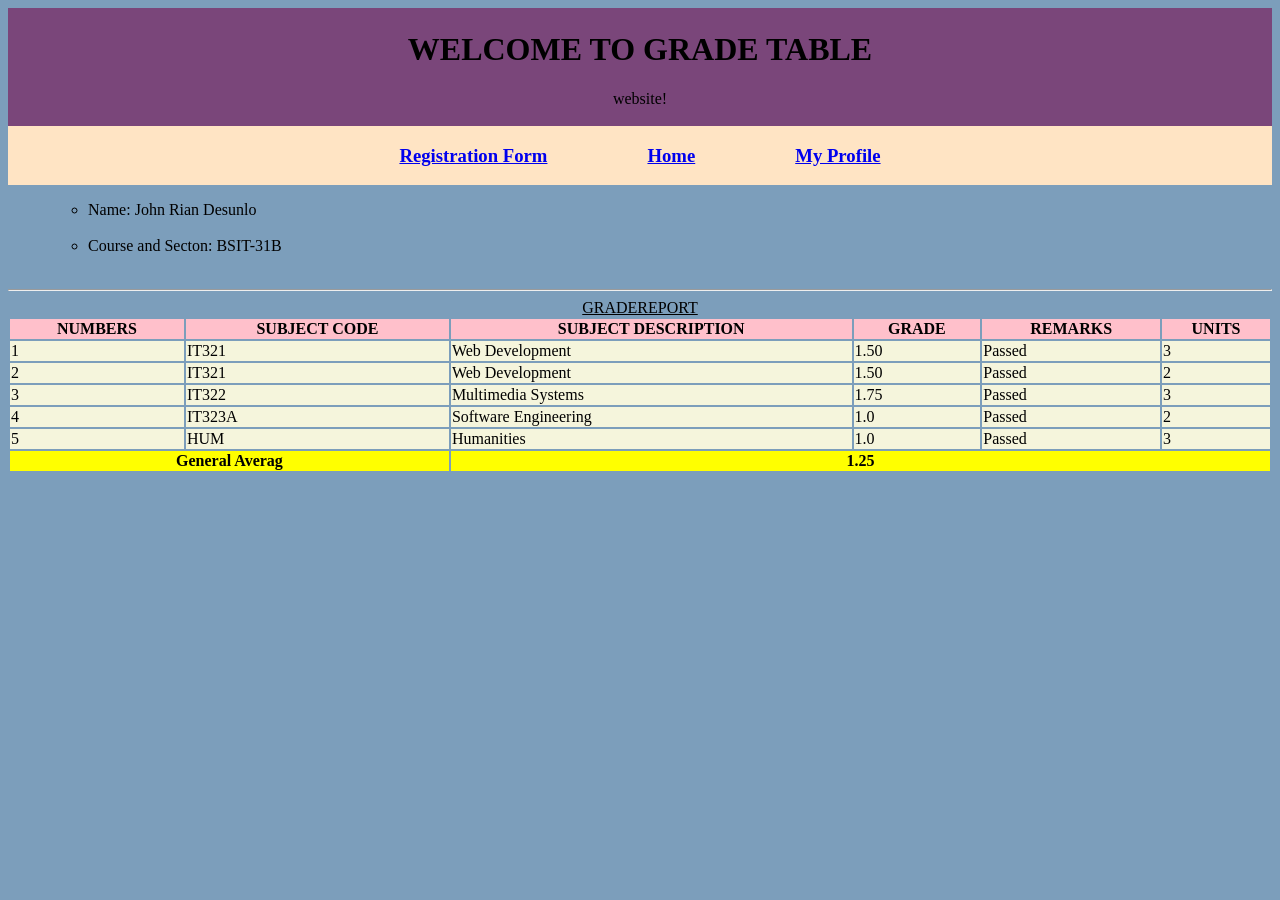
<file: Grade.html>
<!DOCTYPE html>
<html lang="en">

<head>
  <meta charset="UTF-8">
  <meta name="viewport" content="width=device-width, initial-scale=1.0">
  <link rel="stylesheet" href="Main.css">
  <title>Document</title>
</head>

<body class="Grbody">
  <Header class="Grheader">
    <h1> WELCOME TO GRADE TABLE</h1>
    <p>website!</p>
  </Header>

  <nav class="Grnav">
    <a href="Registrationform.html" target="_self">
      <h3>Registration Form</h3>
    </a>
    <a href="Home.html" target="_self">
      <h3>Home</h3>
    </a>
    <a href="Profile.html" target="_self">
      <h3>My Profile</h3>
    </a>
  </nav>

  <ol>
    <ul>
      <li>Name: John Rian Desunlo</li><br>
      <li>Course and Secton: BSIT-31B</li><br>
    </ul>
  </ol>

  <table class="Grtable" align="Center">

    <caption><u>GRADEREPORT</u></caption>
    <hr>

    <tr class="Grtr1">
      <th>NUMBERS</th>
      <th>SUBJECT CODE</th>
      <th>SUBJECT DESCRIPTION</th>
      <th>GRADE</th>
      <th>REMARKS</th>
      <th>UNITS</th>
    </tr>

    <tr class="Grtr2">
      <td>1</td>
      <td>IT321</td>
      <td>Web Development</td>
      <td>1.50</td>
      <td>Passed</td>
      <td>3</td>
    </tr>

    <tr class="Grtr3">
      <td>2</td>
      <td>IT321</td>
      <td>Web Development</td>
      <td>1.50</td>
      <td>Passed</td>
      <td>2</td>
    </tr>

    <tr class="Grtr4">
      <td>3</td>
      <td>IT322</td>
      <td>Multimedia Systems</td>
      <td>1.75</td>
      <td>Passed</td>
      <td>3</td>
    </tr>

    <tr class="Grtr5">
      <td>4</td>
      <td>IT323A</td>
      <td>Software Engineering</td>
      <td>1.0</td>
      <td>Passed</td>
      <td>2</td>
    </tr>

    <tr class="Grtr6">
      <td>5</td>
      <td>HUM</td>
      <td>Humanities</td>
      <td>1.0</td>
      <td>Passed</td>
      <td>3</td>
    </tr>

    <tr class="Grtr7">
      <th class="Grth1" colspan="2">General Averag</th>
      <th class="Grth2" colspan="4">1.25</th>
    </tr>

  </table>
</body>

</html>
</file>
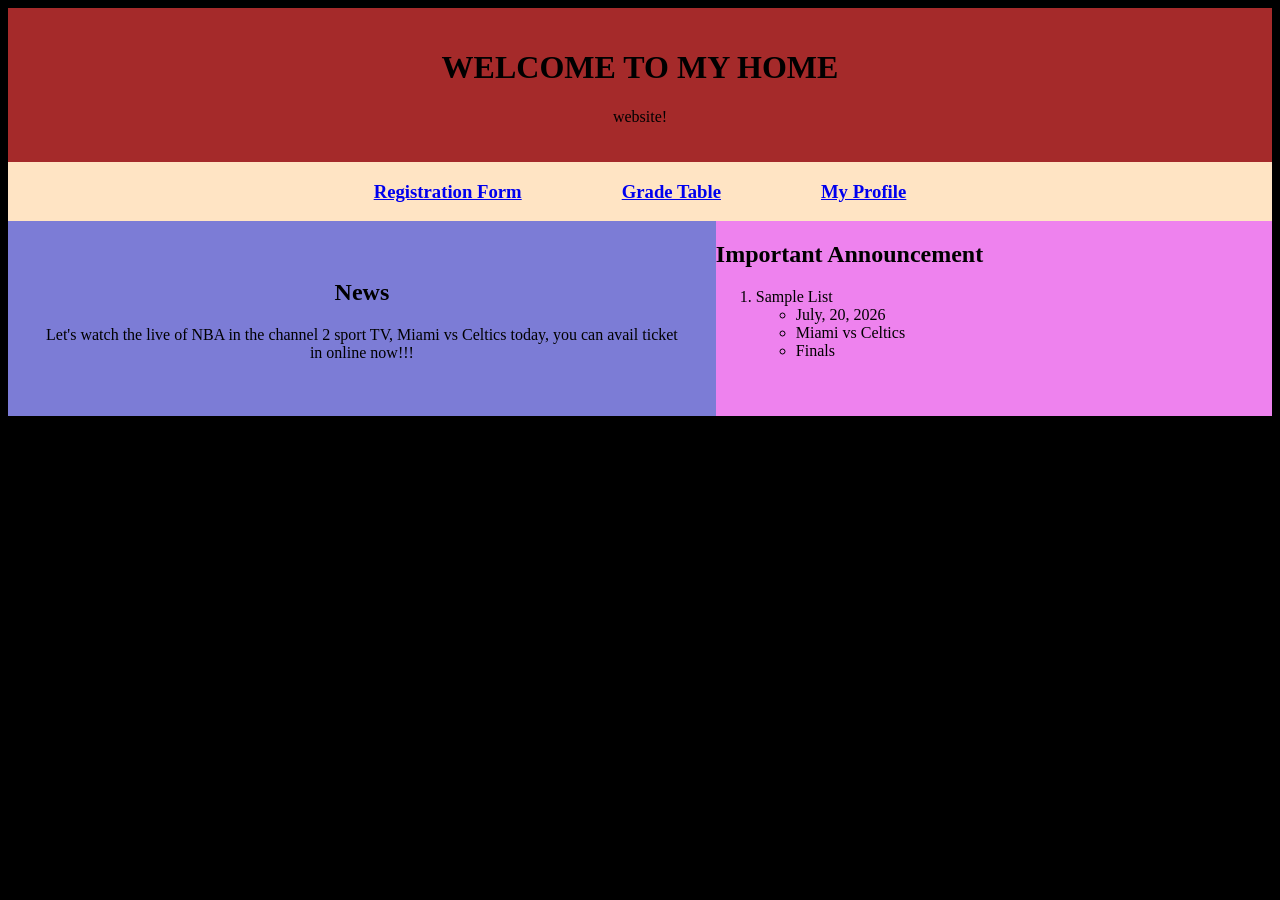
<file: Home.html>
<!DOCTYPE html>
<html lang="en">
<head>
    <meta charset="UTF-8">
    <meta name="viewport" content="width=device-width, initial-scale=1.0">
    <link rel="stylesheet" href="Main.css">
    <title>Home</title>
</head>
<body class="Homebody">
   <Header class="Homeheader"> 
    <h1> WELCOME TO MY HOME</h1>
    <p>website!</p>
</Header>

<nav class="Homenav">
  <a href="Registrationform.html" target="_self"> <h3>Registration Form</h3></a>
  <a href="Grade.html" target="_self"> <h3>Grade Table</h3></a>
  <a href="Profile.html" target="_self"> <h3>My Profile</h3></a>
</nav>

<div class="Homediv">
<section class="Homesection">
    <h1>News</h1>
    <p> Let's watch the live of NBA in the channel 2 sport TV, Miami vs Celtics today,
        you can avail ticket in online now!!!</p>    
</section>

 <aside class="Homeaside">
     <h1>Important Announcement</h1>
  <ol>
    <li>Sample List</li>
    <ul>
       <li>July, 20, 2026</li>
       <li>Miami vs Celtics</li>
       <li>Finals</li>
    </ul>
  </ol>
 </aside>
</div>    
























</body>
</html>
</file>
<file: Main.css>
.Homebody{
    background-color: black;
}
.Homeheader{
    text-align: Center;
    background-color: brown;
    padding: 20px;
}
.Homenav{
    display: flex;
    background-color: bisque;
    justify-content: Center;
    gap: 100px;
}
.Homediv{
    display: flex;
}
.Homesection{
    background-color: rgb(124, 124, 214);
    padding: 1%;
    text-align: center;
    padding: 3%;
    width: 50%;
}
.Homeaside{
    background-color: violet;
    flex: 4;
}

.Regbody{
    background-color: rgb(114, 128, 141)
}
.Regheader{
    text-align: center;
    background-color: rgb(138, 179, 153) ;
    padding: 3px;
}
.Regnav{
    display: flex;
    background-color: bisque;
    justify-content: center;
    gap: 100px;
}
.Regform{
    text-align: center;
}

.Grbody{
    background-color: rgb(124, 158, 187);
}
.Grheader{
    text-align: center;
    background-color: rgb(122, 70, 122);
    padding: 2px;
}
.Grnav{
    display: flex;
    background-color: bisque;
    justify-content: center;
    gap: 100px;
}
.Grtable{
    justify-content: center;
    border: 5px;
    width: 100%;
}
.Grtr1{
    background-color: pink;
}
.Grtr2{
    background-color: beige;
}
.Grtr3{
    background-color: beige;
}
.Grtr4{
    background-color: beige;
}
.Grtr5{
    background-color: beige;
}
.Grtr6{
    background-color: beige;
}
.Grtr7{
    background-color: yellow;
}
.Grth1{
    text-align: center;
}
.Grth2{
    text-align: center;
}

.Pfbbody{
    background-color: white;
}
.Pfheader{
    background-color: rgb(150, 150, 111);
    text-align: center;
    padding: 2px;
}
.Pfnav{
    background-color: bisque;
    justify-content: center;
    gap: 100px;
    display: flex;
    border-radius: 5px;
}
.Pfdiv{
    display: flex;
}
.Pfsection{
    background-color: rgb(181, 181, 209);
    padding: 1%;
    text-align:Center;
    padding: 3%;
    width: 50%;
}
.Pfaside{
    background-color: rgb(217, 219, 183);
    flex: 4;
}
.Pfdiv1{
    display: flex;
}
.Pfsection1{
    background-color: rgb(111, 111, 156);
    padding: 1%; 
    text-align: Center; 
    padding: 3%; 
    width: 50%;
}
.Pfaside1{
    background-color: rgb(140, 143, 79);
    flex: 4;;
}
.Pfimage{
    justify-content: center;
    height: 120;
    width: 100;
}
</file>
